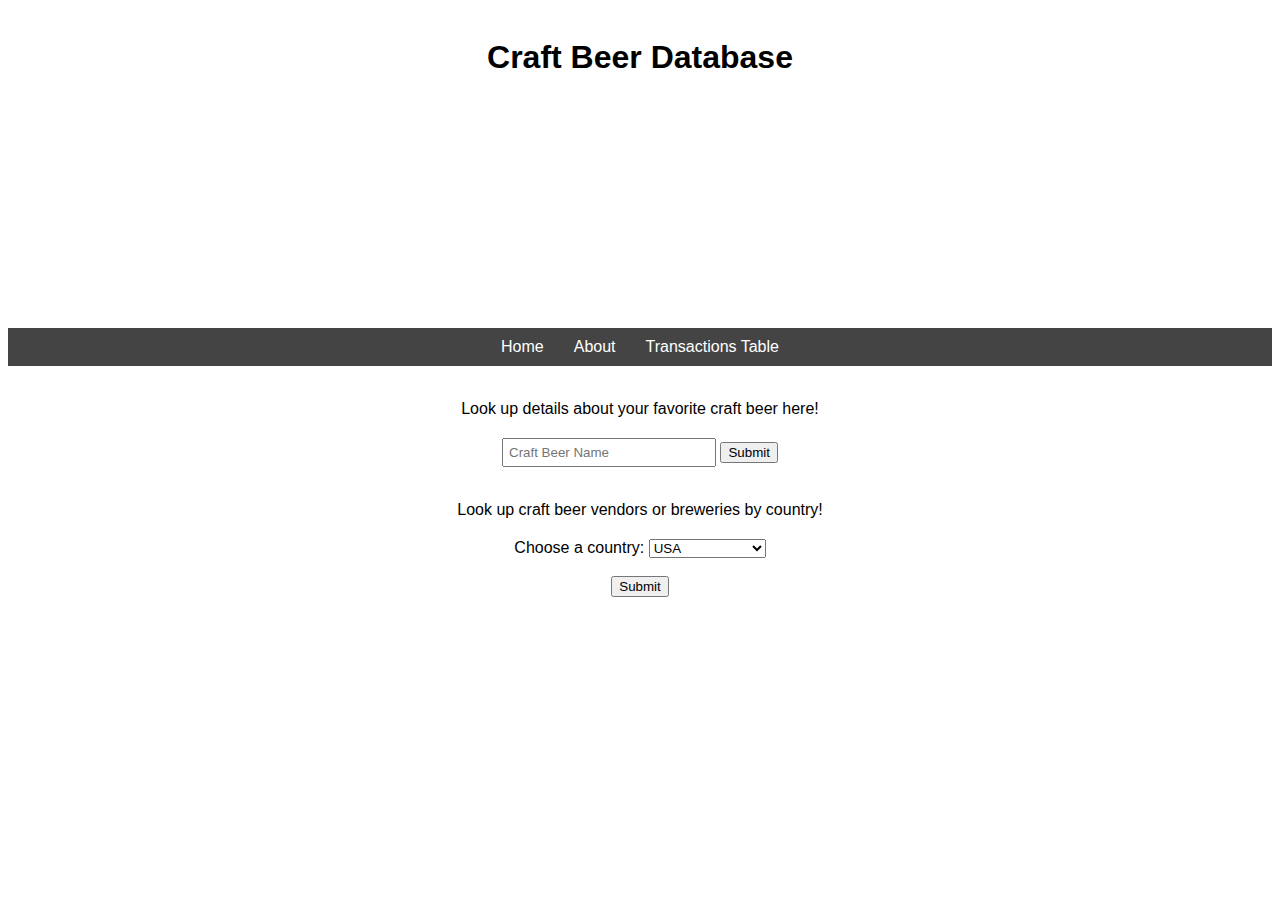
<file: index.html>
<!DOCTYPE html>
<html lang="en">
<head>
    <meta charset="UTF-8">
    <meta name="viewport" content="width=device-width, initial-scale=1.0">
    <title>Craft Beer DB</title>
    <style>
        body {
            font-family: Arial, sans-serif;
        }
        header {
	    background-image: url(https://images2.minutemediacdn.com/image/upload/c_fill,w_2160,ar_16:9,f_auto,q_auto,g_auto/shape%2Fcover%2Fsport%2F610187-gettyimages-922972450-06f736ada09b01178e31b6f501058b3a.jpg);
	    background-repeat: no-repeat;
	    text-align: center;
	    height: 300px;
	    width: fit;
            color: #000000;
            padding: 10px;
		background-position: 25% 60%;
        }
        nav {
            display: flex;
            justify-content: center;
            background-color: #444;
            padding: 10px 0;
        }
        nav a {
            color: #fff;
            text-decoration: none;
            margin: 0 15px;
        }
        .search-container {
            text-align: center;
            margin-top: 20px;
        }
        .search-input {
            padding: 5px;
            width: 200px;
        }
        .search-button {
            padding: 5px 10px;
            background-color: #333;
            color: #fff;
            border: none;
            cursor: pointer;
        }
	.intro {
		text-align: center;
	}
    </style>
</head>
<body>
    <header>
        <h1>Craft Beer Database</h1>
    </header>
    <nav>
        <a href="index.html">Home</a>
        <a href="about.html">About</a>
	<a href="login.html">Transactions Table</a>
    </nav>
	<p class="intro"></br>Look up details about your favorite craft beer here!</br></p>
	<div class="search-container">
	<form action="beerLookup.php" method="post">
	<input type="text" name="name" class="search-input" placeholder="Craft Beer Name">
	<input type="submit">	
	</form>
	</div>
	<p class="intro"></br>Look up craft beer vendors or breweries by country!</br></p>
	<div class="search-container">
	<form action="countryLookup.php" method="post">
        <label for="Country_of_Origin">Choose a country:</label>
        <select id="Country_of_Origin" name="Country_of_Origin">
            <option value="USA">USA</option>
            <option value="Austria">Austria</option>
            <option value="Belgium">Belgium</option>
            <option value="Brazil">Brazil</option>
            <option value="Canada">Canada</option>
		<option value="China">China</option>
		<option value="Croatia">Croatia</option>
		<option value="Czech">Czech</option>
		<option value="Denmark">Denmark</option>
		<option value="Estonia">Estonia</option>
		<option value="Finland">Finland</option>
		<option value="France">France</option>
		<option value="Germany">Germany</option>
		<option value="Ireland">Ireland</option>
		<option value="Israel">Israel</option>
		<option value="Italy">Italy</option>
		<option value="Japan">Japan</option>
		<option value="Latvia">Latvia</option>
		<option value="Netherlands">Netherlands</option>
		<option value="Norway">Norway</option>
		<option value="Poland">Poland</option>
		<option value="Russia">Russia</option>
		<option value="Scotland">Scotland</option>
		<option value="Spain">Spain</option>
		<option value="Sweden">Sweden</option>
		<option value="Switzerland">Switzerland</option>
		<option value="United Kingdom">United Kingdom</option>
        </select>
        <br><br>
        <input type="submit">
    	</form>
	</div>
</body>
</html>
</file>
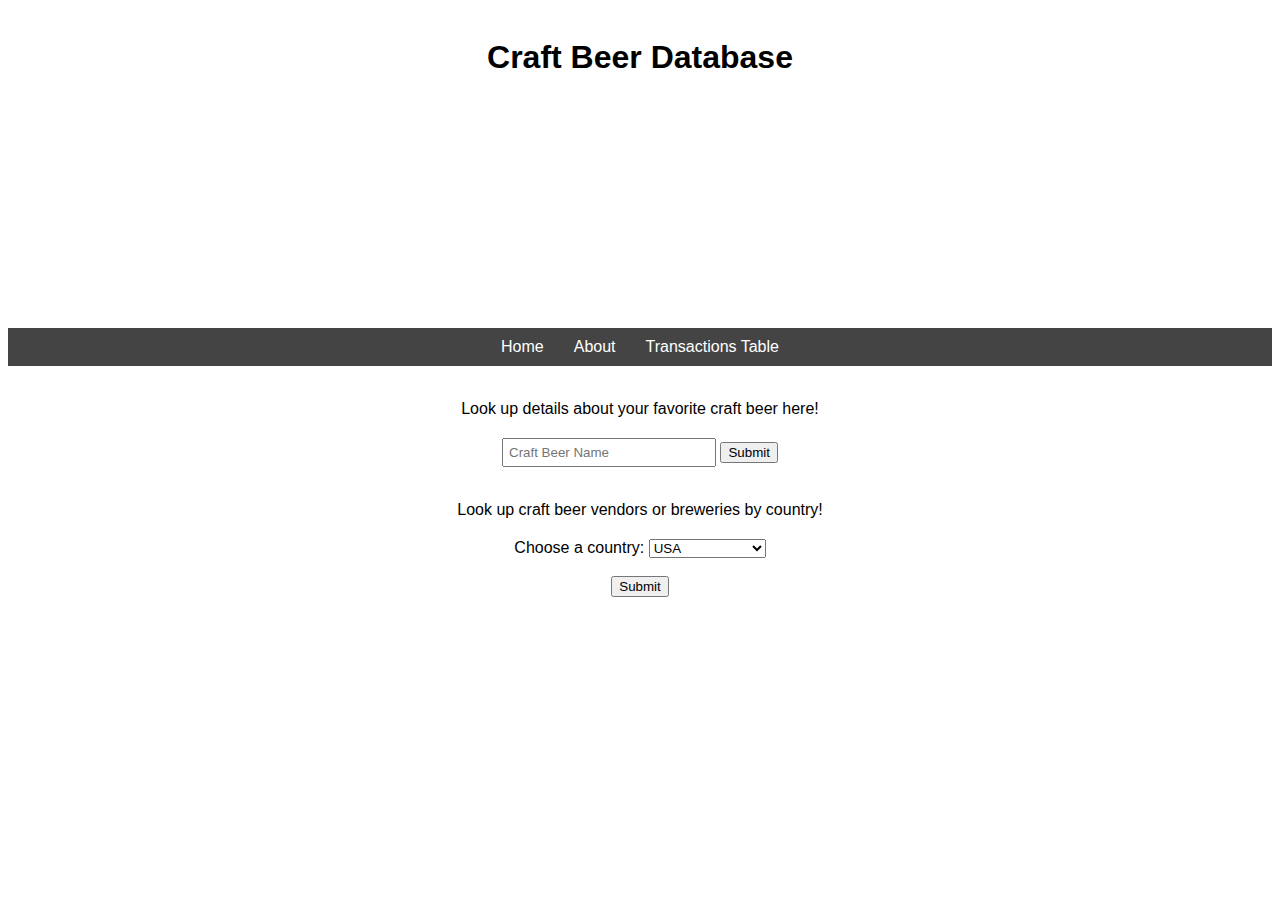
<file: html_CSS_PHP_Files/index.html>
<!DOCTYPE html>
<html lang="en">
<head>
    <meta charset="UTF-8">
    <meta name="viewport" content="width=device-width, initial-scale=1.0">
    <title>Craft Beer DB</title>
	<!-- Large CSS section that allows us to format the website -->
    <style>
        body {
            font-family: Arial, sans-serif;
        }
        header {
	    background-image: url(https://images2.minutemediacdn.com/image/upload/c_fill,w_2160,ar_16:9,f_auto,q_auto,g_auto/shape%2Fcover%2Fsport%2F610187-gettyimages-922972450-06f736ada09b01178e31b6f501058b3a.jpg);
	    background-repeat: no-repeat;
	    text-align: center;
	    height: 300px;
	    width: fit;
            color: #000000;
            padding: 10px;
		background-position: 25% 60%;
        }
        nav {
            display: flex;
            justify-content: center;
            background-color: #444;
            padding: 10px 0;
        }
        nav a {
            color: #fff;
            text-decoration: none;
            margin: 0 15px;
        }
        .search-container {
            text-align: center;
            margin-top: 20px;
        }
        .search-input {
            padding: 5px;
            width: 200px;
        }
        .search-button {
            padding: 5px 10px;
            background-color: #333;
            color: #fff;
            border: none;
            cursor: pointer;
        }
	.intro {
		text-align: center;
	}
    </style>
</head>
<body>
    <header>
        <h1>Craft Beer Database</h1>
    </header>
	<!-- Navigation Bar -->
    <nav>
        <a href="index.html">Home</a>
        <a href="about.html">About</a>
	<a href="login.html">Transactions Table</a>
    </nav>
	<p class="intro"></br>Look up details about your favorite craft beer here!</br></p>
	<!-- First search form (beer lookup by name) -->
	<div class="search-container">
	<form action="beerLookup.php" method="post">
	<input type="text" name="name" class="search-input" placeholder="Craft Beer Name">
	<input type="submit">	
	</form>
	</div>
	<p class="intro"></br>Look up craft beer vendors or breweries by country!</br></p>
	<!-- Second search form (beer lookup by country) -->
	<div class="search-container">
	<form action="countryLookup.php" method="post">
        <label for="Country_of_Origin">Choose a country:</label>
        <select id="Country_of_Origin" name="Country_of_Origin">
		<!-- Listing out of all options for the dropdown box -->
            <option value="USA">USA</option>
            <option value="Austria">Austria</option>
            <option value="Belgium">Belgium</option>
            <option value="Brazil">Brazil</option>
            <option value="Canada">Canada</option>
		<option value="China">China</option>
		<option value="Croatia">Croatia</option>
		<option value="Czech">Czech</option>
		<option value="Denmark">Denmark</option>
		<option value="Estonia">Estonia</option>
		<option value="Finland">Finland</option>
		<option value="France">France</option>
		<option value="Germany">Germany</option>
		<option value="Ireland">Ireland</option>
		<option value="Israel">Israel</option>
		<option value="Italy">Italy</option>
		<option value="Japan">Japan</option>
		<option value="Latvia">Latvia</option>
		<option value="Netherlands">Netherlands</option>
		<option value="Norway">Norway</option>
		<option value="Poland">Poland</option>
		<option value="Russia">Russia</option>
		<option value="Scotland">Scotland</option>
		<option value="Spain">Spain</option>
		<option value="Sweden">Sweden</option>
		<option value="Switzerland">Switzerland</option>
		<option value="United Kingdom">United Kingdom</option>
        </select>
        <br><br>
        <input type="submit">
    	</form>
	</div>
</body>
</html>
</file>
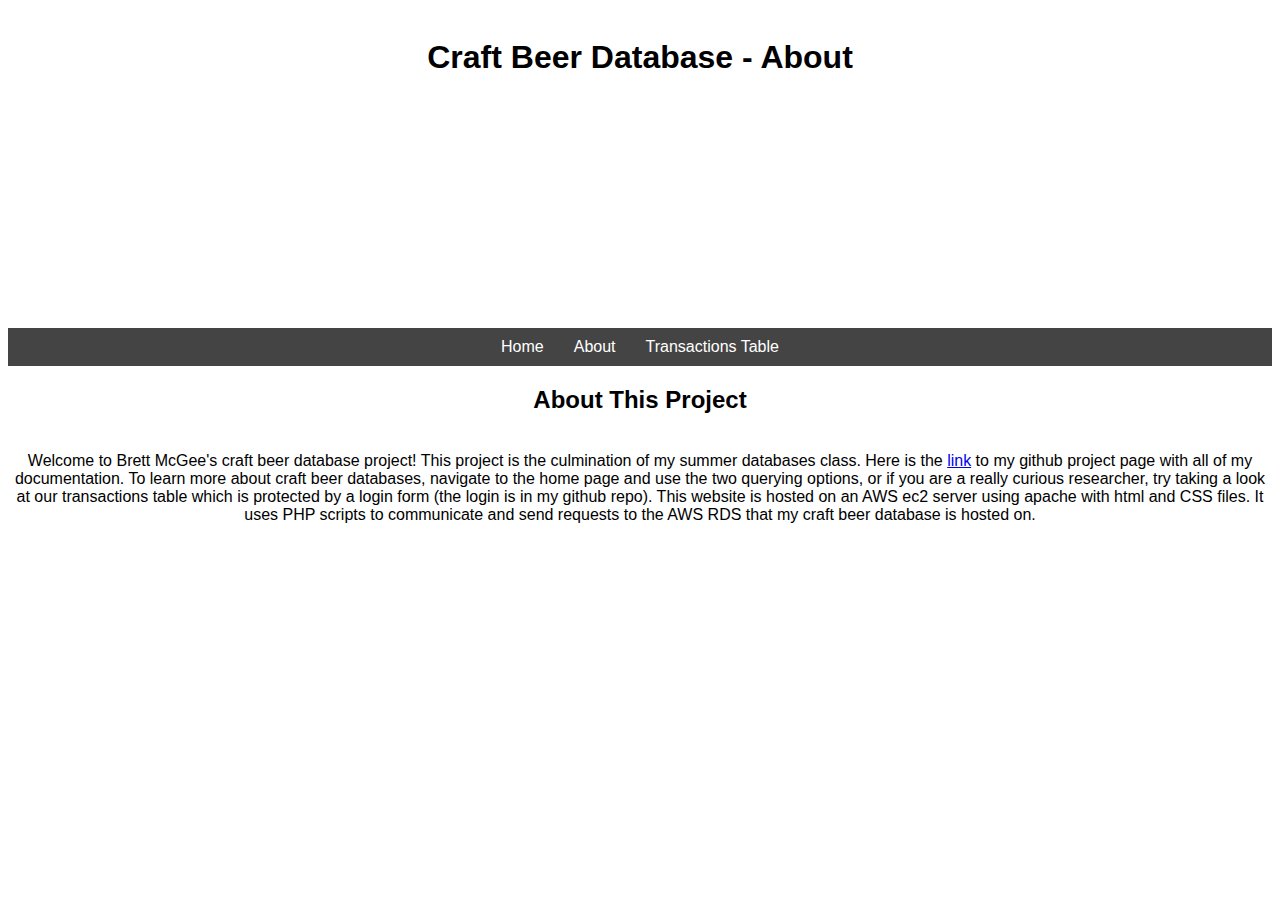
<file: html_CSS_PHP_Files/about.html>
<!DOCTYPE html>
<html lang="en">
<head>
    <meta charset="UTF-8">
    <meta name="viewport" content="width=device-width, initial-scale=1.0">
    <title>Craft Beer DB</title>
<!-- Large CSS section that allows us to format the website -->
    <style>
        body {
            font-family: Arial, sans-serif;
        }
	header {
            background-image: url(https://images2.minutemediacdn.com/image/upload/c_fill,w_2160,ar_16:9,f_auto,q_auto,g_auto/shape%2Fcover%2Fsport%2F610187-gettyimages-922972450-06f736ada09b01178e31b6f501058b3a.jpg);
	    background-repeat: no-repeat;
            text-align: center;
            height: 300px;
            width: fit;
            color: #000000;
            padding: 10px;
                background-position: 25% 60%;
        }
        nav {
            display: flex;
            justify-content: center;
            background-color: #444;
            padding: 10px 0;
        }
        nav a {
            color: #fff;
            text-decoration: none;
            margin: 0 15px;
        }
        .search-container {
            text-align: center;
            margin-top: 20px;
        }
        .search-input {
            padding: 5px;
            width: 200px;
        }
        .search-button {
            padding: 5px 10px;
            background-color: #333;
            color: #fff;
            border: none;
            cursor: pointer;
        }
	.intro {
		text-align: center;
	}
    </style>
</head>
<body>
    <header>
        <h1>Craft Beer Database - About</h1>
    </header>
	<!-- Navigation bar -->
    <nav>
        <a href="index.html">Home</a>
        <a href="about.html">About</a>
	<a href="login.html">Transactions Table</a>
    </nav>
	<!-- Text section giving user information about project -->
	<h2 align="center">About This Project</h2>
	<p class="intro"></br>Welcome to Brett McGee's craft beer database project! This project is the culmination of my summer databases class.
	Here is the <a href="https://github.com/bmcgee9/craftBeerSalesDB/tree/main">link</a> to my github project page with all of my documentation.
	To learn more about craft beer databases, navigate to the home page and use the two querying options, or if you are a really curious researcher, try taking a look at our transactions table which is protected by a login form (the login is in my github repo).
	This website is hosted on an AWS ec2 server using apache with html and CSS files. It uses PHP scripts to communicate and send requests to the AWS RDS that my craft beer database is hosted on.</br></p>
</body>
</html>
</file>
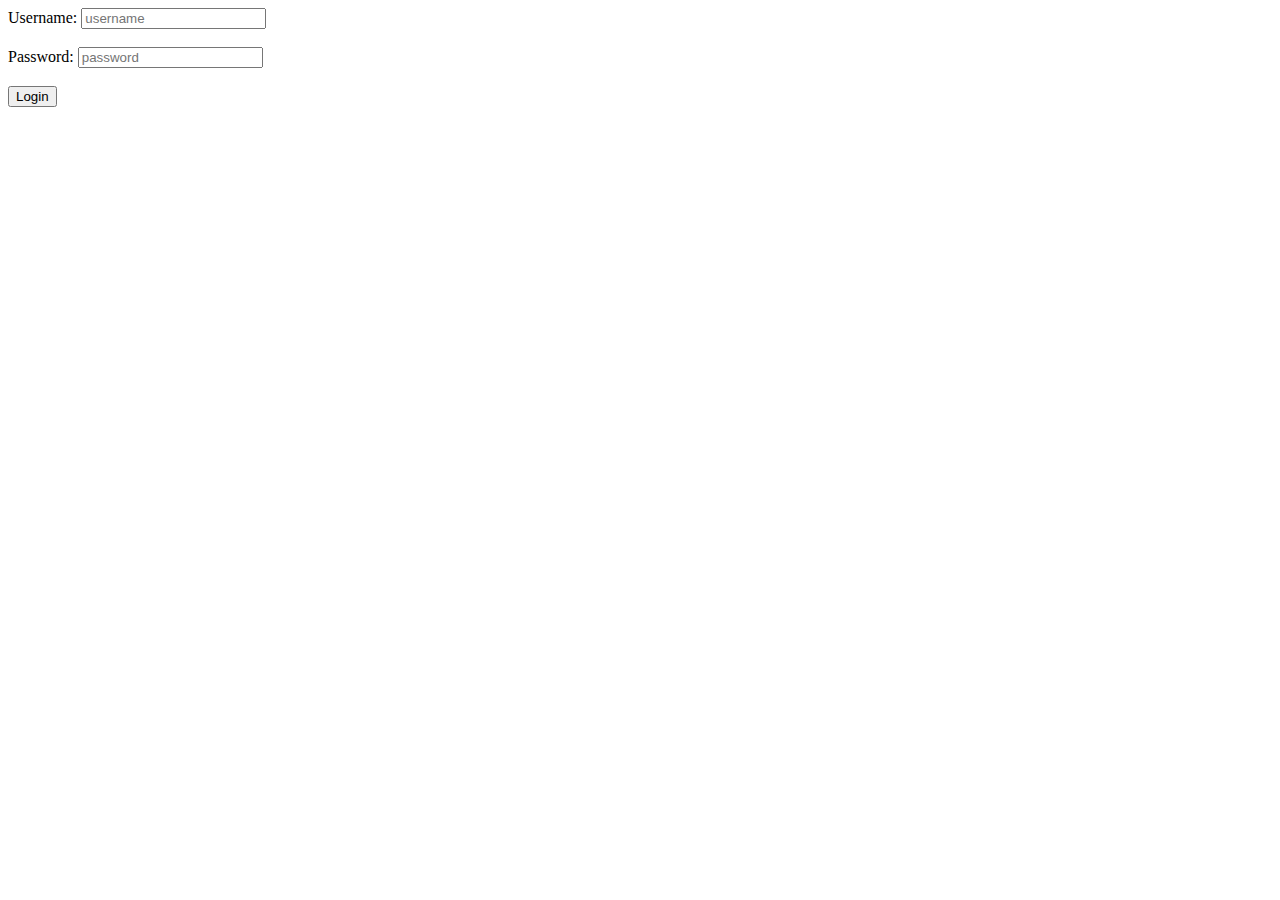
<file: html_CSS_PHP_Files/login.html>
<!DOCTYPE html>
<html>
<head>
    <title>Login</title>
</head>
<body>
    <!-- Form for the user to input a username and password -->
    <form action="login.php" method="post">
        <label for="username">Username:</label>
        <input type="text" id="username" name="username" placeholder="username" required><br><br>
        
        <label for="password">Password:</label>
        <input type="password" id="password" name="password" placeholder="password" required><br><br>
        
        <input type="submit" value="Login">
    </form>
</body>
</html>
</file>
